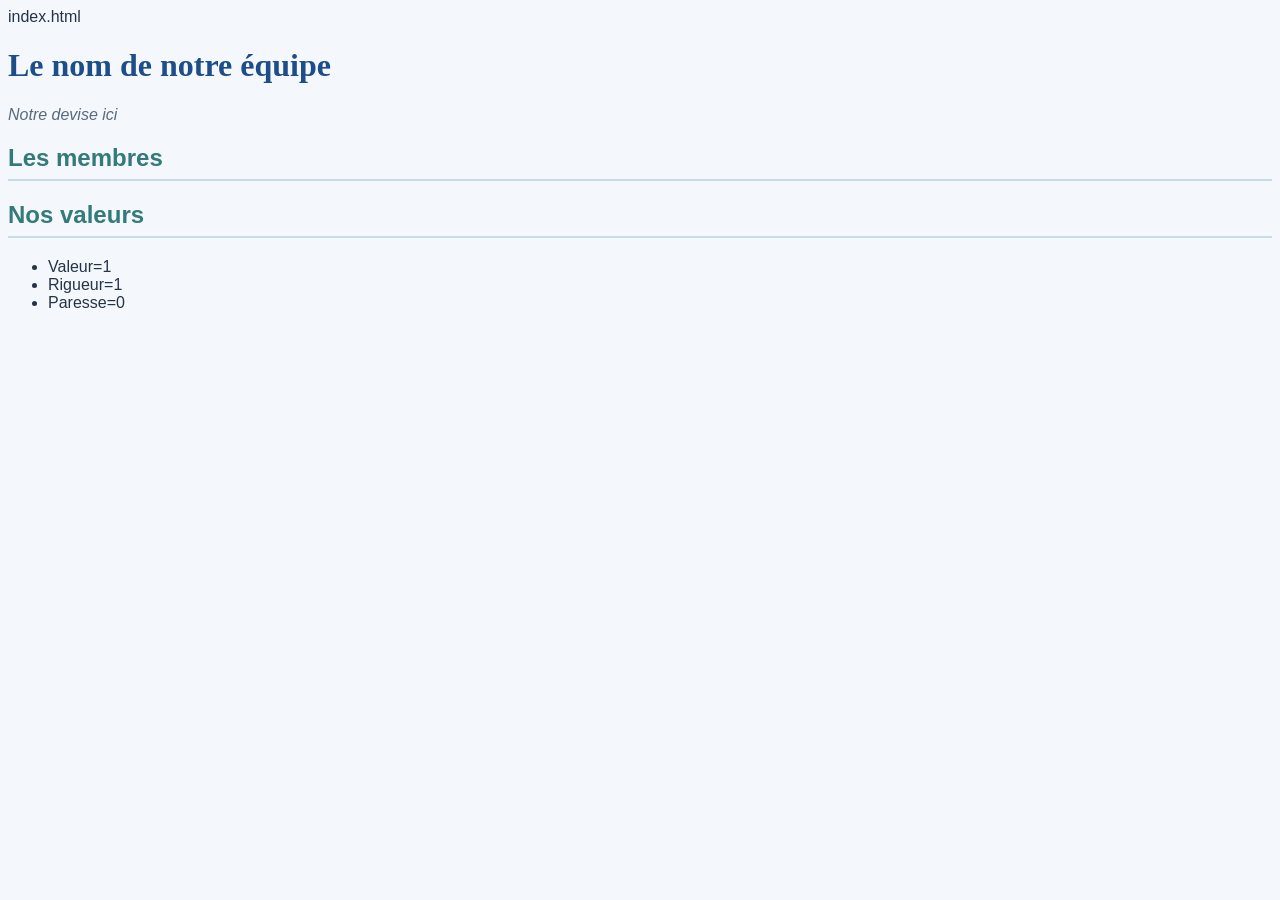
<file: index.html>
index.html
<!DOCTYPE html>
<html lang="fr">
    <head>
        <meta charset="utf-8">
        <title>Notre équipe</title>
        <link rel="stylesheet" href="style.css">
    </head>
    <body>
        <h1>Le nom de notre équipe</h1>
        <p class="devise">Notre devise ici</p>
        <h2>Les membres</h2>
        <ul id="membres">
        </ul>
        <h2>Nos valeurs</h2>
        <ul id="valeurs">
            <li>Valeur=1</li>
            <li>Rigueur=1</li>
            <li>Paresse=0</li>
        </ul>
    </body>
</html>
</file>
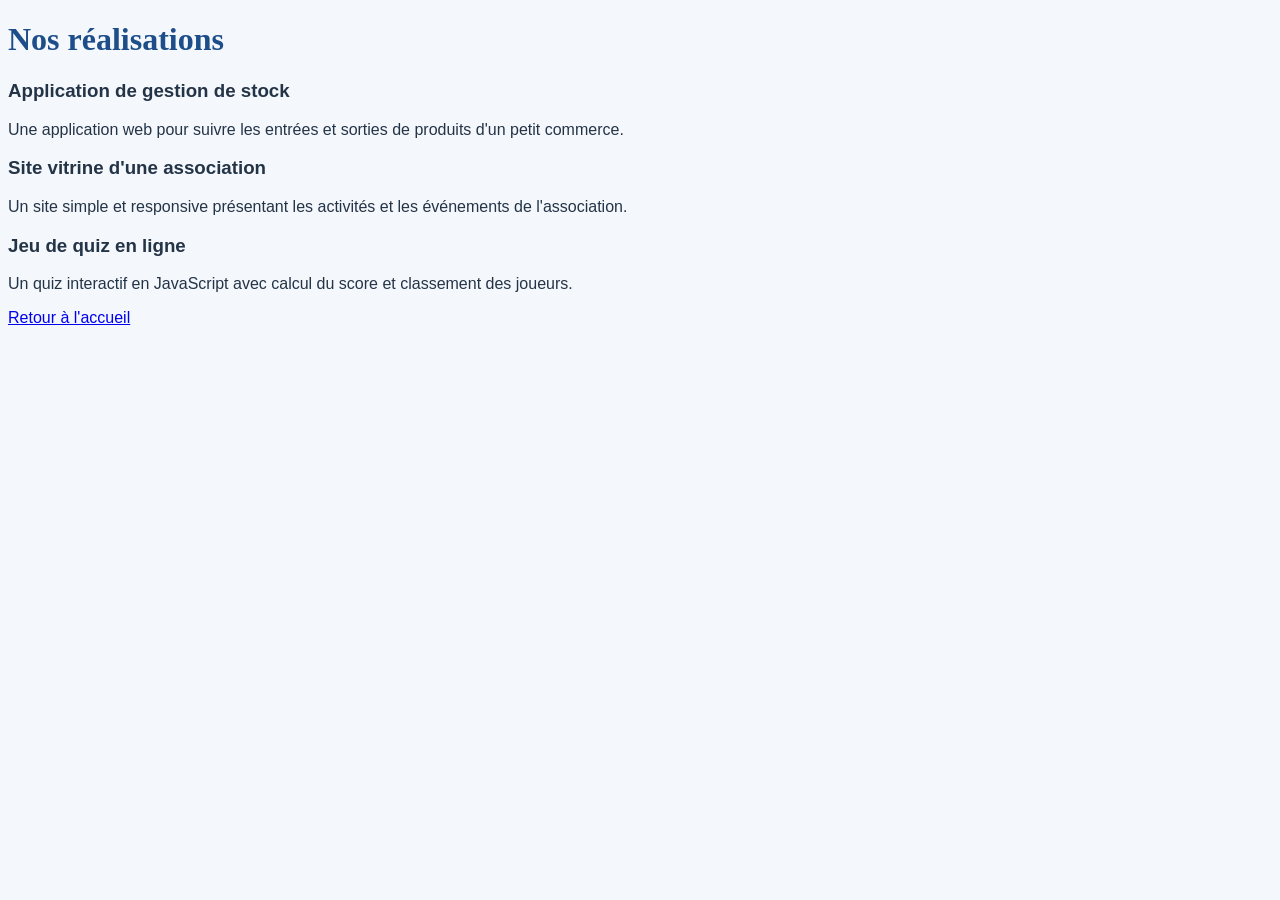
<file: projets.html>
<!DOCTYPE html>
<html lang="fr">
<head>
  <meta charset="utf-8">
  <title>Nos réalisations</title>
  <link rel="stylesheet" href="style.css">
</head>
<body>
  <h1>Nos réalisations</h1>

  <h3>Application de gestion de stock</h3>
  <p>Une application web pour suivre les entrées et sorties de produits d'un petit commerce.</p>

  <h3>Site vitrine d'une association</h3>
  <p>Un site simple et responsive présentant les activités et les événements de l'association.</p>

  <h3>Jeu de quiz en ligne</h3>
  <p>Un quiz interactif en JavaScript avec calcul du score et classement des joueurs.</p>

  <p><a href="index.html">Retour à l'accueil</a></p>
</body>
</html>
</file>
<file: style.css>
body {
	background-color: #f4f7fb;
	color: #243447;
	font-family: Arial, sans-serif;
}

h1 {
	color: #1d4e89;
	font-family: Georgia, serif;
}

h2 {
	color: #347a7a;
	border-bottom: 2px solid #c8dce8;
	padding-bottom: 0.3em;
}

.devise {
	font-style: italic;
	color: #596b7a;
}
</file>
